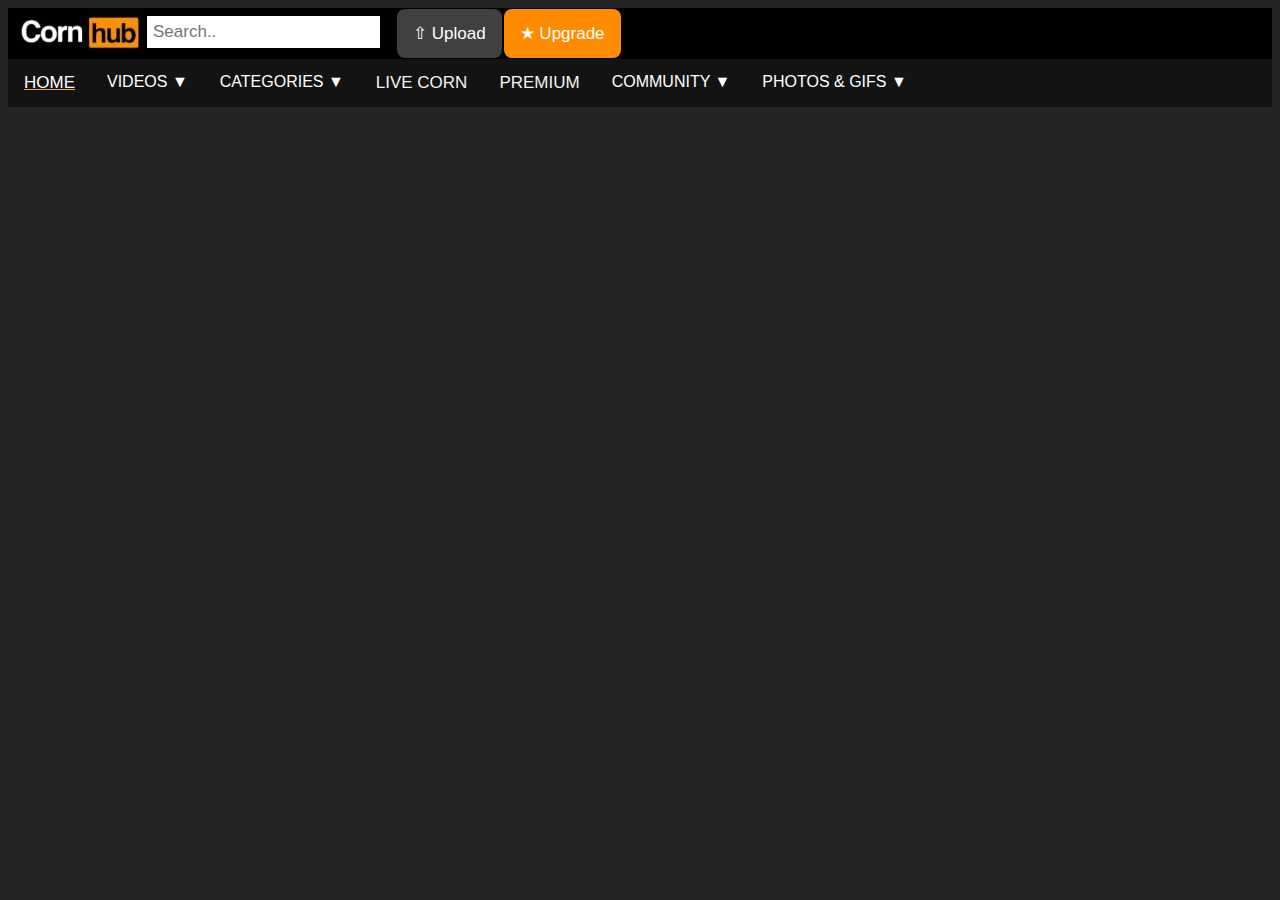
<file: index.html>
<html>
  <head>
    <title>CornHub - Free Corn Movies - Corn XXX - Corn Farming - Corn Pictures & Gifs</title>
    <link rel="stylesheet" href="./css/navbar.css">
  </head>
  <body style="background-color: #252526;">
    <div class="topnav">
      <img src="./img/logo.jpg">
      <input type="text" placeholder="Search..">
      <a style="color:white; background-color:#404040; border-radius:8px; margin:1;" href="#about">&#8679; Upload</a>
      <a style="color:white; background-color:darkorange; border-radius:8px; margin:1;" href="#contact">&#x2605; Upgrade</a>
    </div>
    <div class="bottomnav">
      <a class="active" href="./">HOME</a>
      <div class="dropdown">
        <button class="dropbtn">VIDEOS &#9660;</button>
          <div class="dropdown-content">
            <a href="#">Link 1</a>
            <a href="#">Link 2</a>
            <a href="#">Link 3</a>
          </div>
      </div>
      <div class="dropdown">
        <button class="dropbtn">CATEGORIES &#9660;</button>
          <div class="dropdown-content">
            <a href="#">Link 1</a>
            <a href="#">Link 2</a>
            <a href="#">Link 3</a>
          </div>
      </div>
      <a href="./">LIVE CORN</a>
      <a href="./">PREMIUM</a>
      <div class="dropdown">
        <button class="dropbtn">COMMUNITY &#9660;</button>
          <div class="dropdown-content">
            <a href="#">Link 1</a>
            <a href="#">Link 2</a>
            <a href="#">Link 3</a>
          </div>
      </div>
      <div class="dropdown">
        <button class="dropbtn">PHOTOS & GIFS &#9660;</button>
          <div class="dropdown-content">
            <a href="#">Link 1</a>
            <a href="#">Link 2</a>
            <a href="#">Link 3</a>
          </div>
      </div>
    </div>
  </body>
</html>
</file>
<file: css/navbar.css>
/* Add a black background color to the top navigation bar */
.topnav {
  overflow: hidden;
  background-color: #000000;
}

/* Style the links inside the navigation bar */
.topnav a {
  float: left;
  display: block;
  color: black;
  text-align: center;
  padding: 14px 16px;
  text-decoration: none;
  font-size: 17px;
  font-family: Arial;
}

.topnav img {
  float: left;
  height:auto;
  max-width:11%;
}

/* Change the color of links on hover */
.topnav a:hover {
  background-color: #ddd;
  color: black;
}

/* Style the "active" element to highlight the current page */
.topnav a.active {
  background-color: #2196F3;
  color: white;
}

/* Style the search box inside the navigation bar */
.topnav input[type=text] {
  float: left;
  padding: 6px;
  border: none;
  margin-top: 8px;
  margin-right: 16px;
  font-size: 17px;
}

/* When the screen is less than 600px wide, stack the links and the search field vertically instead of horizontally */
@media screen and (max-width: 600px) {
  .topnav a, .topnav input[type=text] {
    float: none;
    display: block;
    text-align: left;
    width: 100%;
    margin: 0;
    padding: 14px;
  }
  .topnav input[type=text] {
    border: 1px solid #ccc;
  }
}

.topnav p h1 h2 h3 h4 h5 h6 {
  font-family: Arial 
}
 /* Add a black background color to the top navigation */
.bottomnav {
  background-color: #131313;
  overflow: hidden;
}

/* Style the links inside the navigation bar */
.bottomnav a {
  float: left;
  color: #f2f2f2;
  text-align: center;
  padding: 14px 16px;
  text-decoration: none;
  font-size: 17px;
  font-family: Arial;
}

/* Change the color of links on hover */
.bottomnav a:hover {
  background-color: grey;
  color: white;
}

/* Add a color to the active/current link */
.bottomnav a.active {
  color: white;
  text-decoration: underline;
  text-decoration-color: orange;
}

.bottomnav p h1 h2 h3 h4 h5 h6 {
  font-family: Arial 
}

.dropdown {
  float: left;
  overflow: hidden;
}

.dropdown .dropbtn {
  font-size: 16px;  
  border: none;
  outline: none;
  color: white;
  padding: 14px 16px;
  background-color: inherit;
  font-family: Arial;
  margin: 0;
}

.dropdown:hover .dropbtn {
  background-color: grey;
}

.dropdown-content {
  display: none;
  position: absolute;
  background-color: #f9f9f9;
  min-width: 160px;
  box-shadow: 0px 8px 16px 0px rgba(0,0,0,0.2);
  z-index: 1;
}

.dropdown-content a {
  float: none;
  color: black;
  padding: 12px 16px;
  text-decoration: none;
  display: block;
  text-align: left;
}

.dropdown-content a:hover {
  background-color: #ddd;
}

.dropdown:hover .dropdown-content {
  display: block;
}
</file>
